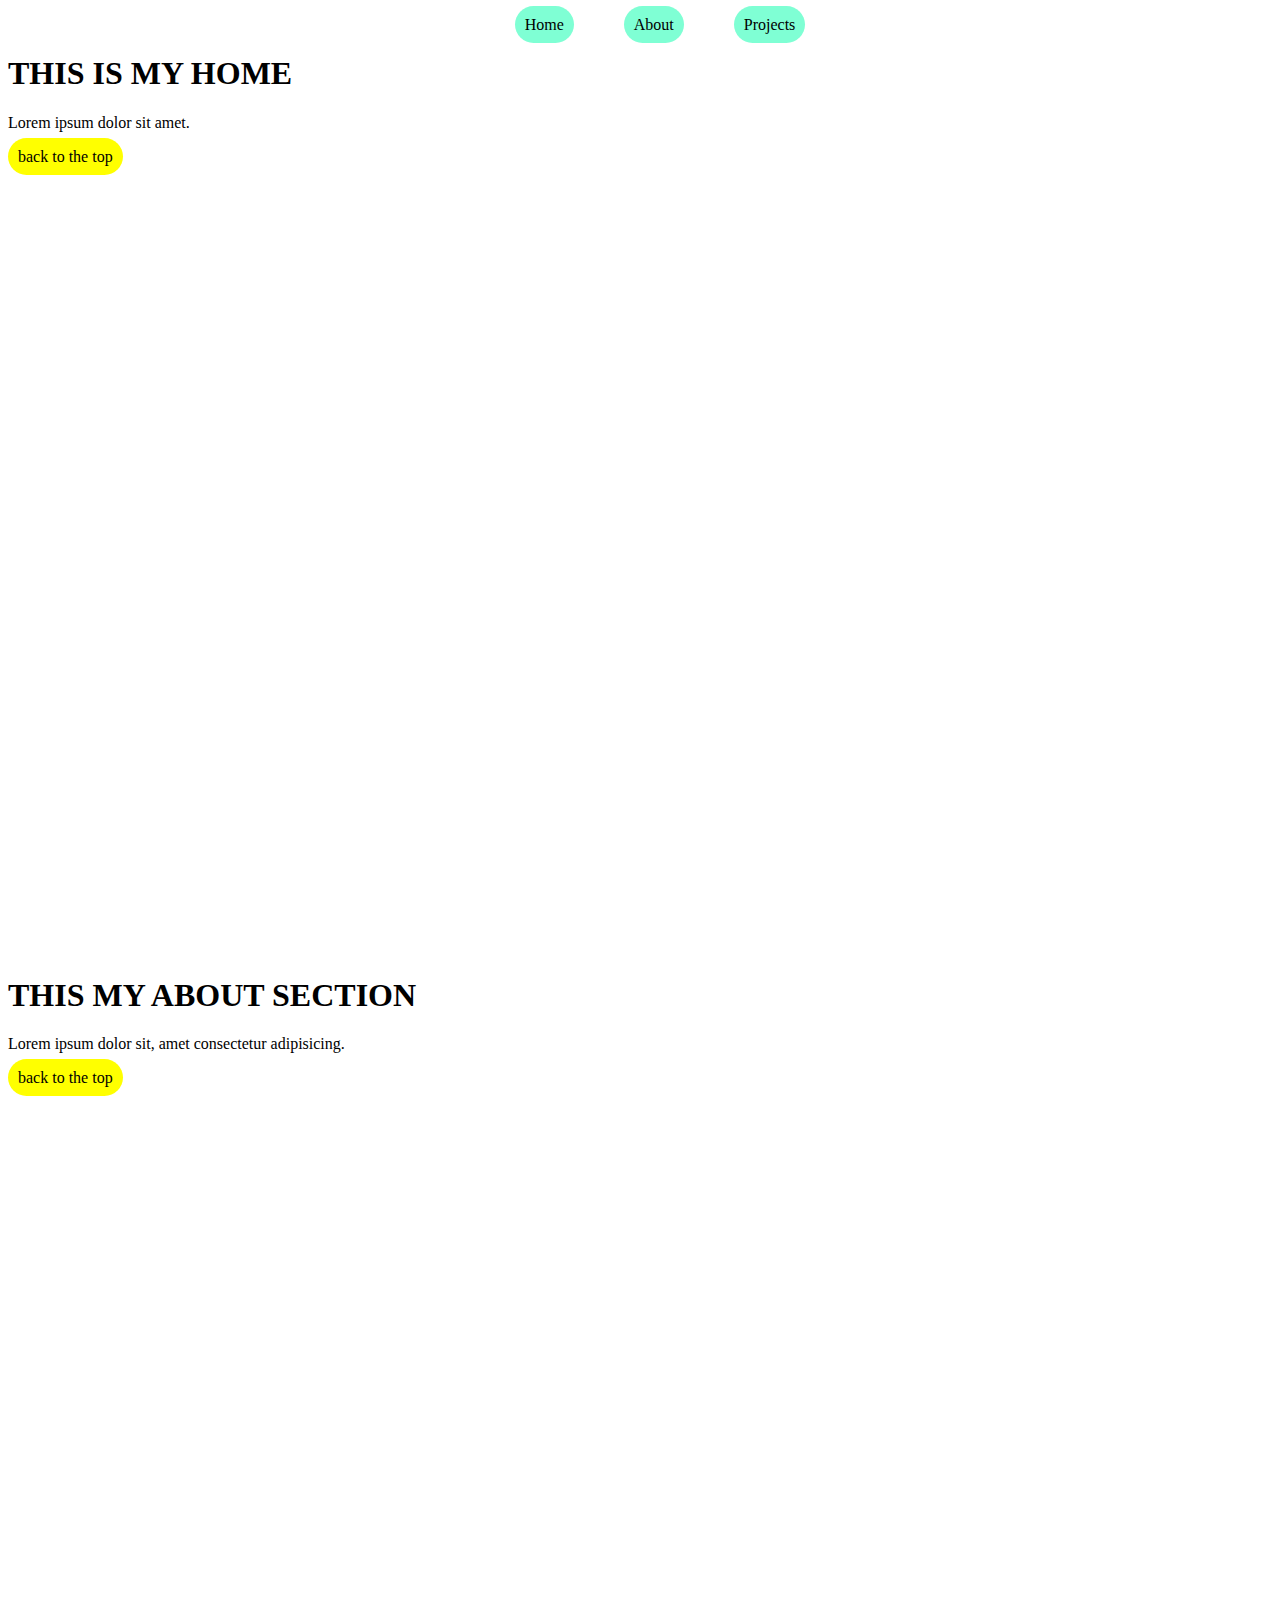
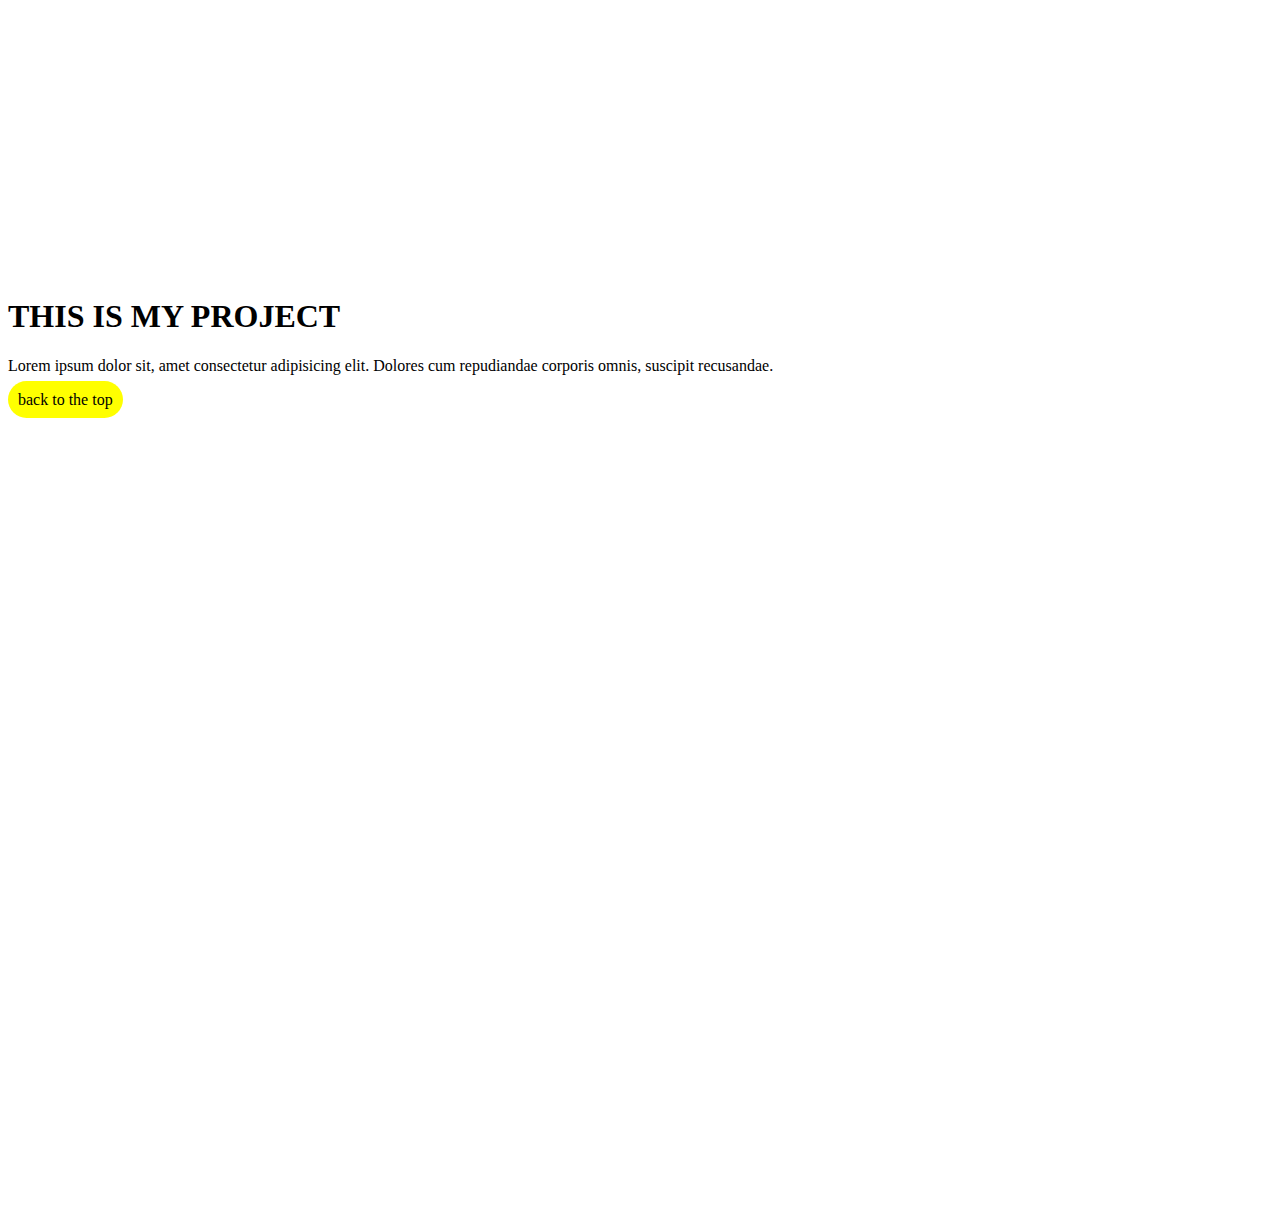
<file: index.html>
<!DOCTYPE html>
<html lang="en">
<head>
    <meta charset="UTF-8">
    <meta name="viewport" content="width=device-width, initial-scale=1.0">
    <link rel="stylesheet" href="styles.css">
    <title>Simple navigation bar</title>
</head>
<body>
    <nav>
        <ul>
            <li><a href="#home">Home</a></li>
            <li><a href="#about">About</a></li>
            <li><a href="#project">Projects</a></li>
        </ul>
    </nav>

    <section id="home">
        <h1>THIS IS MY HOME</h1>
        <P>Lorem ipsum dolor sit amet.</P>
        <a href="#" class="btn">back to the top</a>
    </section>

    <section  id="about">
        <h1>THIS MY ABOUT SECTION</h1>
        <p>Lorem ipsum dolor sit, amet consectetur adipisicing.</p>
        <a href="#" class="btn">back to the top</a>
    </section>

    <section id="project">
        <h1>THIS IS MY PROJECT</h1>
        <p>Lorem ipsum dolor sit, amet consectetur adipisicing elit. Dolores cum repudiandae corporis omnis, suscipit recusandae.</p>
        <a href="#" class="btn">back to the top</a>
    </section>
</body>
</html>
</file>
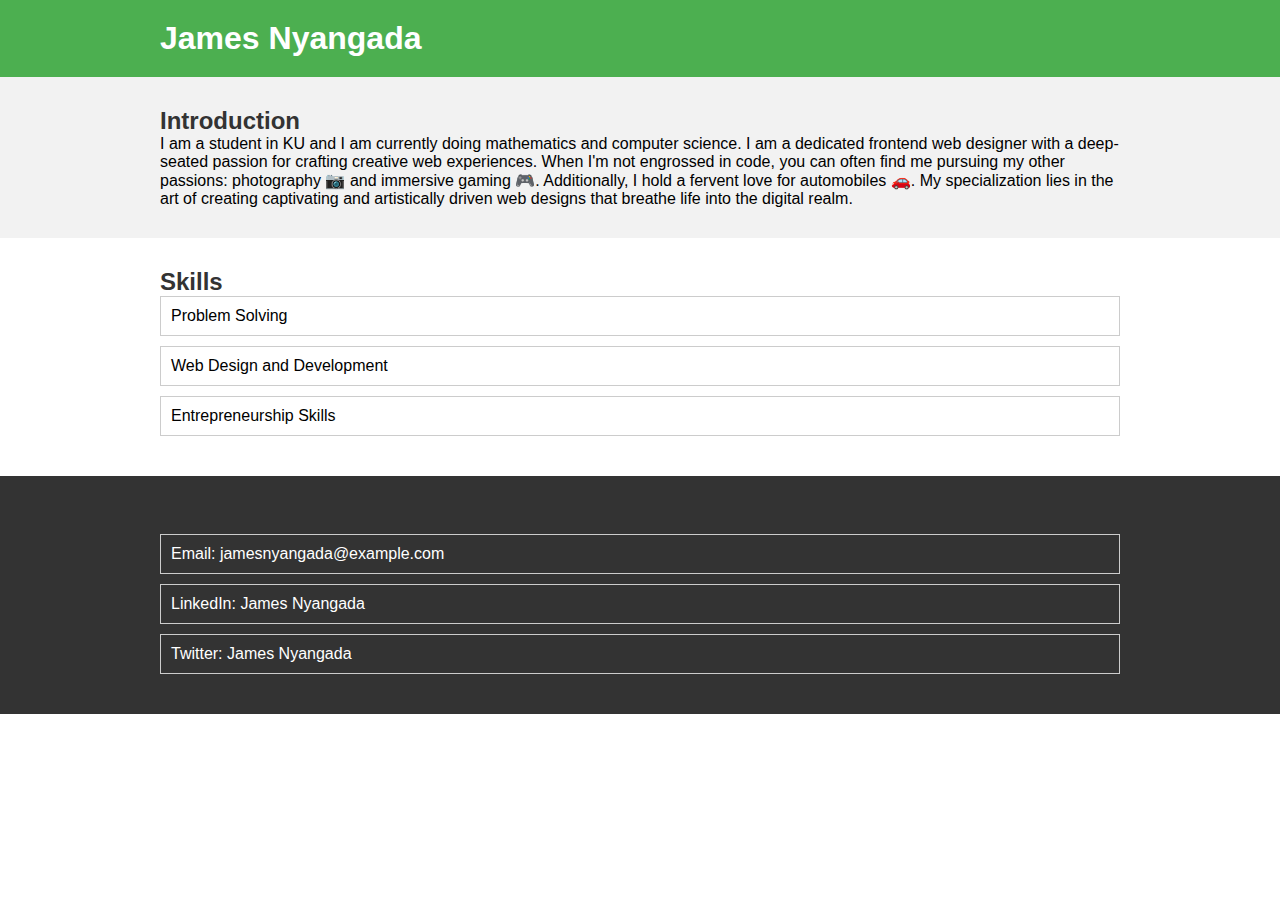
<file: Week4/index.html>
<!DOCTYPE html>
<html lang="en">
<head>
  <meta charset="UTF-8">
  <meta name="viewport" content="width=device-width, initial-scale=1.0">
  <link rel="stylesheet" href="styles.css">
  <title>James Nyangada - Portfolio</title>
</head>
<body>
  <header>
    <div class="header-container">
      <h1>James Nyangada</h1>
    </div>
  </header>
  
  <section class="introduction">
    <div class="introduction-container">
      <h2>Introduction</h2>
      <p>I am a student in KU and I am currently doing mathematics and computer science. I am a dedicated frontend web designer with a deep-seated passion for crafting creative web experiences. When I'm not engrossed in code, you can often find me pursuing my other passions: photography 📷 and immersive gaming 🎮. Additionally, I hold a fervent love for automobiles 🚗. My specialization lies in the art of creating captivating and artistically driven web designs that breathe life into the digital realm.</p>
    </div>
  </section>
  
  <section class="skills">
    <div class="skills-container">
      <h2>Skills</h2>
      <ul>
        <li>Problem Solving</li>
        <li>Web Design and Development</li>
        <li>Entrepreneurship Skills</li>
      </ul>
    </div>
  </section>
  
  <footer>
    <div class="contact-container">
      <h2>Contact Information</h2>
      <ul>
        <li>Email: <a href="mailto:jamesnyangada@example.com">jamesnyangada@example.com</a></li>
        <li>LinkedIn: <a href="https://www.linkedin.com/in/jamesnyangada">James Nyangada</a></li>
        <li>Twitter: <a href="https://twitter.com/jamesnyangada">James Nyangada</a></li>
      </ul>
    </div>
  </footer>
</body>
</html>
</file>
<file: styles.css>
a{
    text-decoration: none;
    color: black;
    background-color: aquamarine;
    padding: 10px;
    border-radius: 25px;
}
a:hover{
    background-color: black;
    color: white;
}
li{
    list-style: none;
}
ul{
    display: flex;
    gap: 50px;
    justify-content: center;
}
section{
    height: 100vh;
}
.btn{
    background: yellow;
    color: black;
}
</file>
<file: Week4/styles.css>
/* Global Styles */
* {
  box-sizing: border-box;
  margin: 0;
  padding: 0;
}

body {
  font-family: Arial, sans-serif;
}

/* Header Styles */
header {
  background-color: #4CAF50;
  padding: 20px;
}

.header-container {
  max-width: 960px;
  margin: 0 auto;
}

h1 {
  color: #fff;
}

/* Introduction Section Styles */
.introduction {
  background-color: #f2f2f2;
  padding: 30px;
}

.introduction-container {
  max-width: 960px;
  margin: 0 auto;
}

h2 {
  color: #333;
}

/* Skills Section Styles */
.skills {
  padding: 30px;
}

.skills-container {
  max-width: 960px;
  margin: 0 auto;
}

ul {
  list-style: none;
}

li {
  border: 1px solid #ccc;
  padding: 10px;
  margin-bottom: 10px;
}

/* Contact Section Styles */
footer {
  background-color: #333;
  padding: 30px;
  color: #fff;
}

.contact-container {
  max-width: 960px;
  margin: 0 auto;
}

a {
  color: #fff;
  text-decoration: none;
}

a:hover {
  text-decoration: underline;
}

/* Responsive Design */
@media only screen and (max-width: 768px) {
  .header-container, .introduction-container, .skills-container, .contact-container {
    max-width: 90%;
  }
}
</file>
